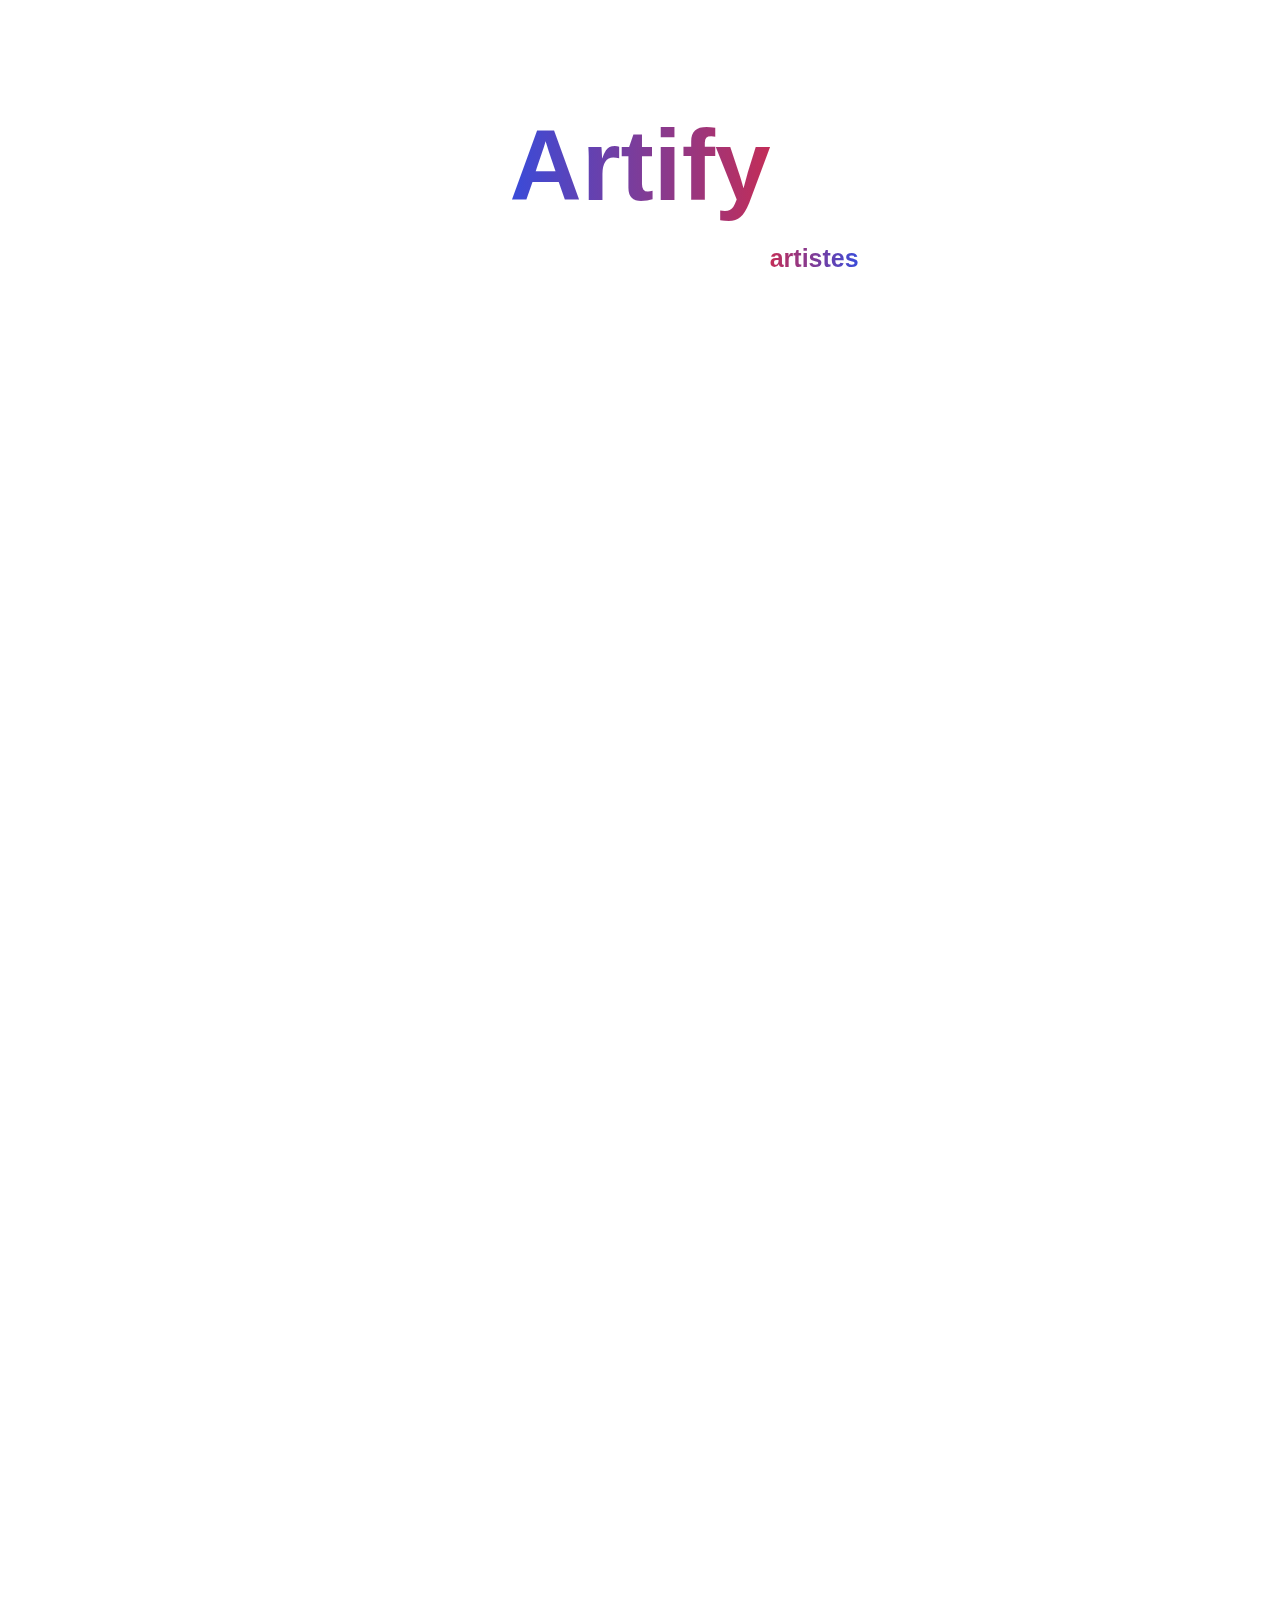
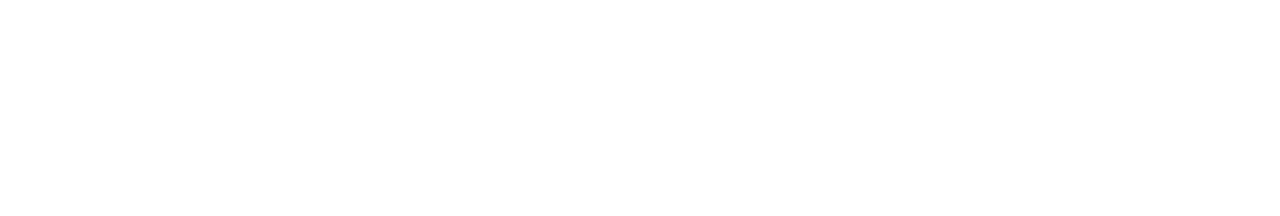
<file: ibdesign/index.html>
<!DOCTYPE html>
<html lang="en">
<head>
    <meta charset="UTF-8">
    <meta name="viewport" content="width=device-width, initial-scale=1.0">
    <link rel="stylesheet" href="index.css">
    <title>Artify</title>
</head>
<body>
    <h1>Artify</h1>
    <div class="subtitle"><h2>Une galerie en ligne pour les</h2><h2 class="highlight">artistes</h2></div>
    <div class="about">Découvrir l'art
        <div>↓</div>
    </div>
</body>
<script src="index.js"></script>
</html>
</file>
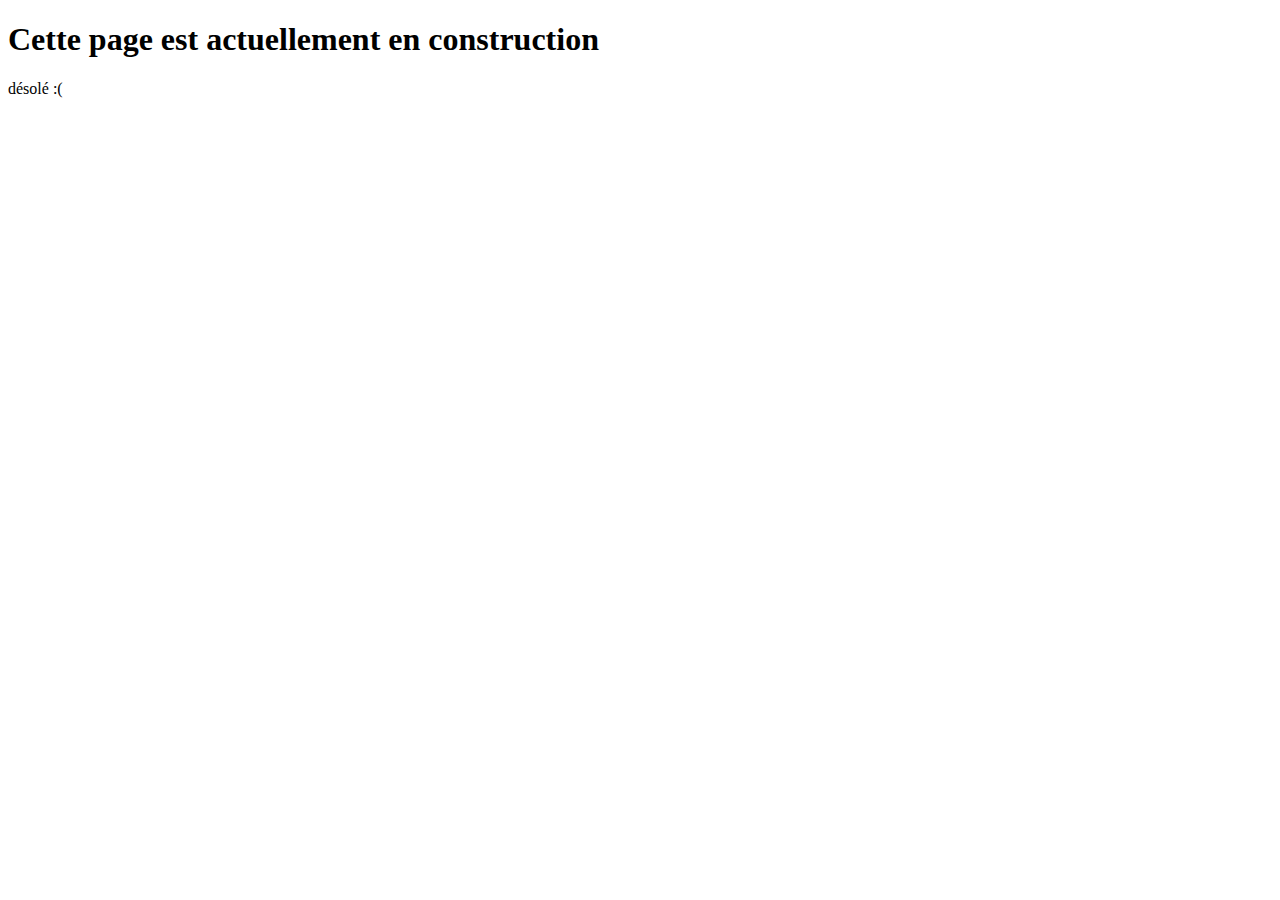
<file: ProjetPersonnel/index.html>
<!DOCTYPE html>
<html>
<head>
    <title>Tritan Aprin - Portfolio Musique</title>
</head>
<body>
    <h1>Cette page est actuellement en construction</h1>
    <p>désolé :(</p>
</body>
</html>
</file>
<file: ibdesign/index.css>
body {
    background-image: url("https://images.unsplash.com/photo-1542396601-dca920ea2807?ixlib=rb-4.0.3&ixid=MnwxMjA3fDB8MHxwaG90by1wYWdlfHx8fGVufDB8fHx8&auto=format&fit=crop&w=1951&q=80");
    background-repeat: no-repeat;
    background-attachment: fixed;
    background-position: top;
    background-size: cover;
    display: flex;
    flex-direction: column;
    align-items: center;
    height: 200vh;
    transition: 0.5s ease;
    font-family: "Montserrat", sans-serif;
    color: rgba(255, 255, 255, 0.9);
    margin: none;
}

h1 {
    margin-top: 100px;
    margin-bottom: 0px;
    background-image: linear-gradient(to right, #384BDA, #C32D57);
    font-size: 100px;
    -webkit-background-clip: text;
    background-clip: text;
    color: transparent;
}

.subtitle {
    display: flex;
    flex-direction: row;
    gap: 8px;
}

.highlight {
    background-image: linear-gradient(to right, #C32D57, #384BDA);
    -webkit-background-clip: text;
    background-clip: text;
    color: transparent;
}
h2 {
    font-size: 25px;
    color: rgba(255, 255, 255, 0.9);
}

.box {
    margin-top: 30px;
    height: 10%;
    background: transparent;
    padding: 30px;
    display: flex;
    width: 80%;
    align-items: center;
    justify-content: center;
    backdrop-filter: blur(5px);
    border: 2px solid rgba(255, 255, 255, 0.2);
    border-radius: 10px;
    gap: 30px;
}

.zoomable {

    height: 100%;
    overflow: hidden;
    border-radius: 8px;
    position: relative;
}
  
.zoomable img {    
    transition: transform 0.3s ease;
    width: 100%;
    height: 100%; 
}
  
.zoomable:hover img {
    transform: scale(1.1);
}

.about {
    margin-top: 60vh;
    text-align: center;
}



::-webkit-scrollbar {
    display: none;
}

body {
    -ms-overflow-style: none;
    scrollbar-width: none;
}
</file>
